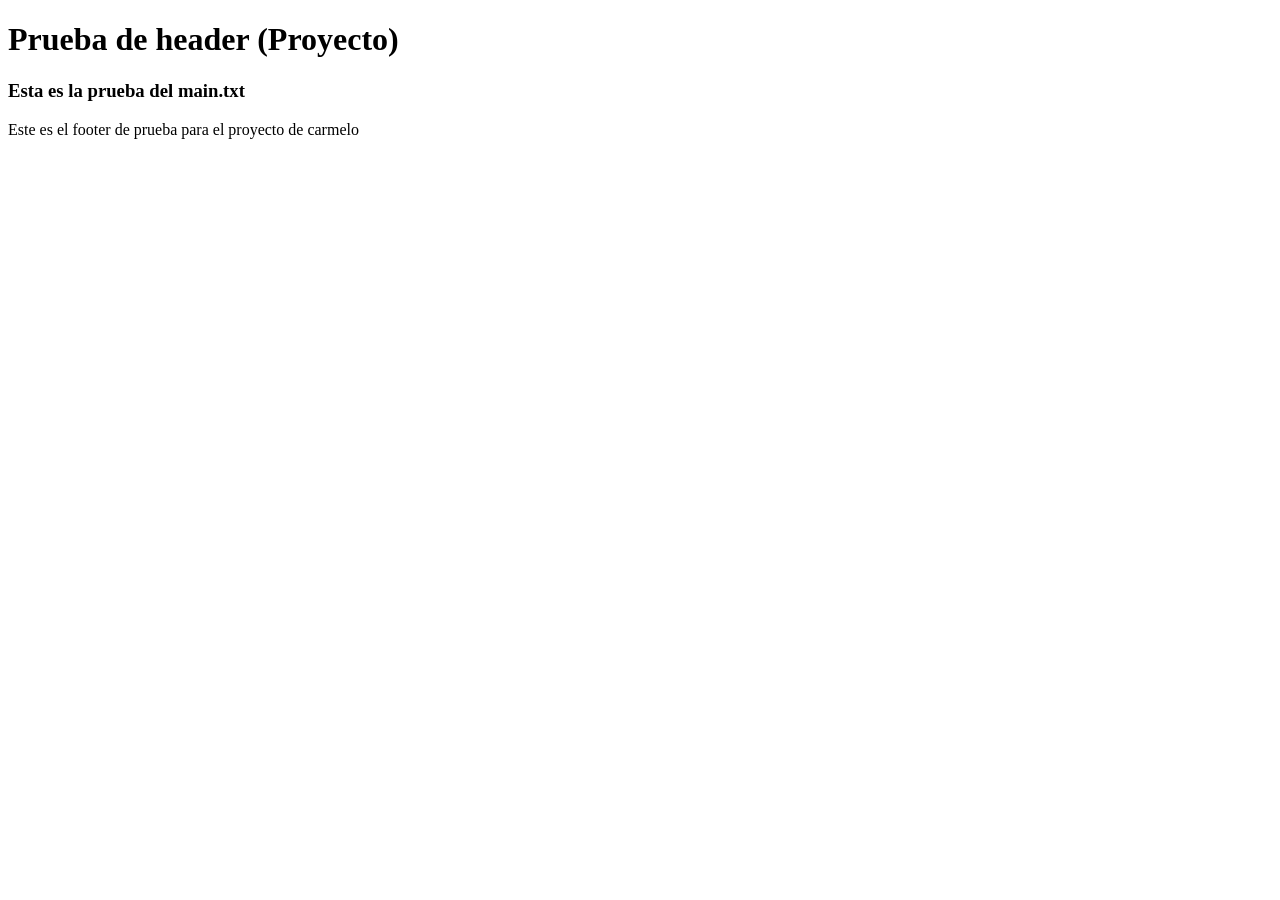
<file: PageContructor/files/index.html>
<!DOCTYPE html>
<html lang="es">
<head>
    <meta charset="UTF-8">
    <meta name="viewport" content="width=device-width, initial-scale=1.0">
    <title>Prueba de proyecto</title>
</head>
<body>
<header>
    <h1>Prueba de header (Proyecto)</h1>
</header>
<main>
    <h3>Esta es la prueba del main.txt</h3>
</main>
<footer>
    <p>Este es el footer de prueba para el proyecto de carmelo</p>
</footer>
</body>
</html>
</file>
